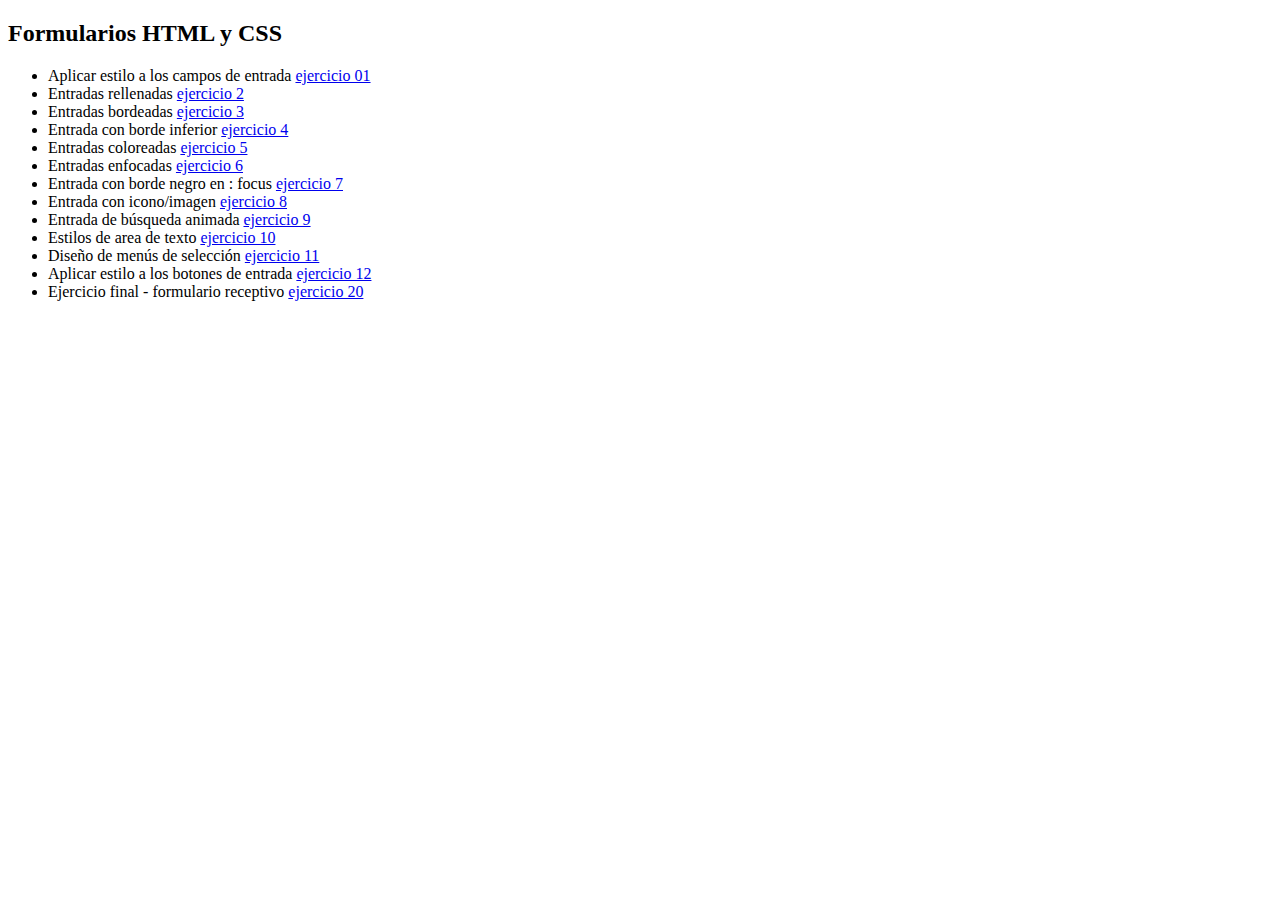
<file: formulario-2/index.html>
<!DOCTYPE html>
<html lang="en">
<head>
    <meta charset="UTF-8">
    <meta name="viewport" content="width=device-width, initial-scale=1.0">
    <title>Document</title>

</head>
<body>
        <h2>Formularios HTML y CSS</h2>
    <ul>
        <li>Aplicar estilo a los campos de entrada <a href="ejemplo01.html">ejercicio 01</a></li>
        <li>Entradas rellenadas <a href="ejemplo02.html">ejercicio 2</a></li>
        <li>Entradas bordeadas <a href="ejemplo03.html">ejercicio 3</a></li>
        <li>Entrada con borde inferior <a href="ejemplo04.html">ejercicio 4</a></li>
        <li>Entradas coloreadas <a href="ejemplo05.html">ejercicio 5</a></li>
        <li>Entradas enfocadas <a href="ejemplo06.html">ejercicio 6</a></li>
        <li>Entrada con borde negro en : focus <a href="ejemplo07.html">ejercicio 7</a></li>
        <li>Entrada con icono/imagen <a href="ejemplo08.html">ejercicio 8</a></li>
        <li>Entrada de búsqueda animada <a href="ejemplo09.html">ejercicio 9</a></li>
        <li>Estilos de area de texto <a href="ejemplo10.html">ejercicio 10</a></li>
        <li>Diseño de menús de selección <a href="ejemplo11.html">ejercicio 11</a></li>
        <li>Aplicar estilo a los botones de entrada <a href="ejemplo12.html">ejercicio 12</a></li>
        <li>Ejercicio final - formulario receptivo <a href="ejercicio20.html">ejercicio 20</a></li>
    </ul>
</body>
</html>
</file>
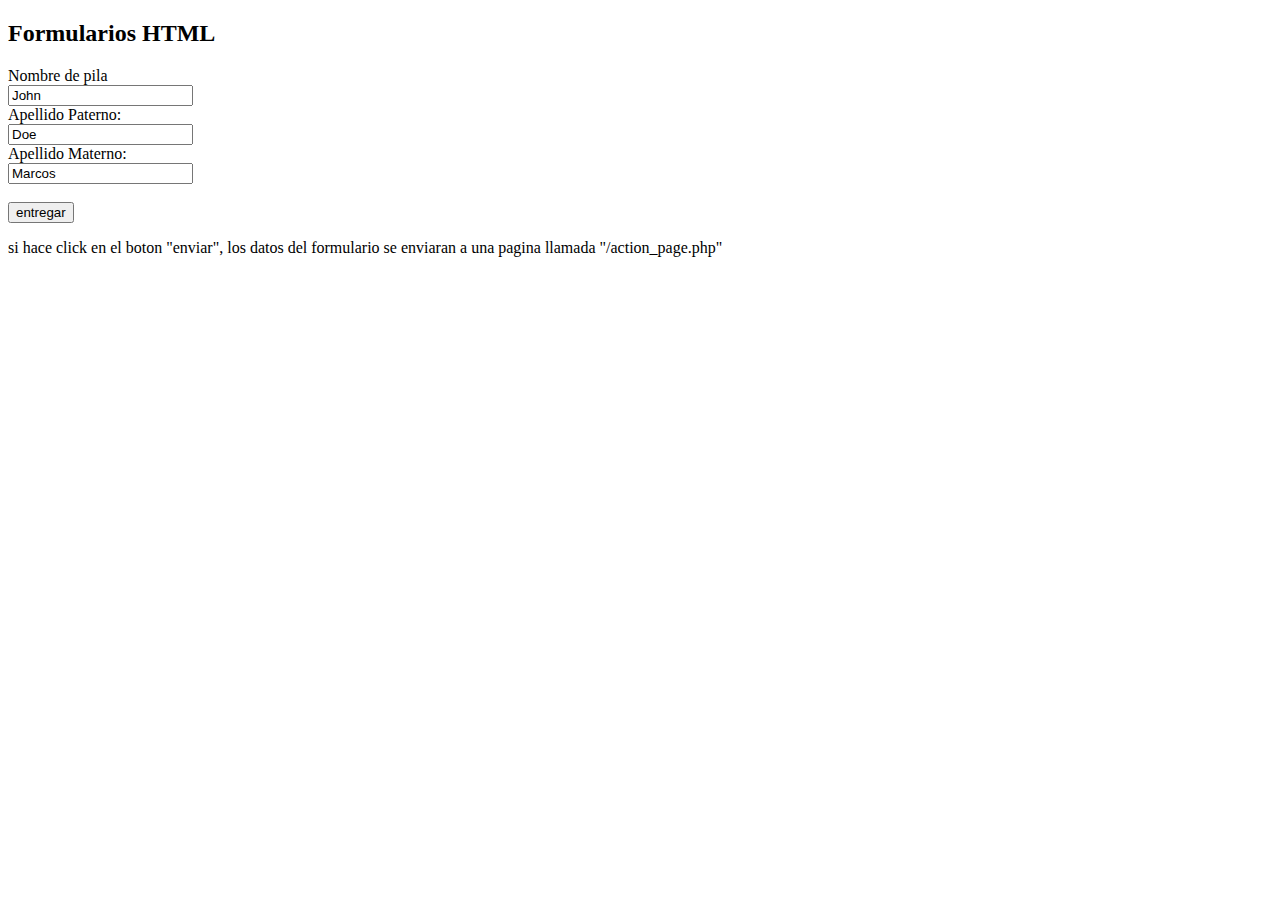
<file: formulario-2/ejemClase.html>
<!DOCTYPE html>
<html lang="en">
<head>
    <meta charset="UTF-8">
    <meta name="viewport" content="width=device-width, initial-scale=1.0">
    <title>Formularios</title>
</head>
<body>
    <h2>Formularios HTML</h2>

    <form action="/action_page.php">
        <label for="fname">Nombre de pila</label><br>
        <input type="text" id="fname" name="fname" value="John"><br>
        <label for="lname">Apellido Paterno:</label><br>
        <input type="text" id="lname" name="lname" value="Doe"><br>
        <label for="kname">Apellido Materno:</label><br>
        <input type="text" id="kname" name="kname" value="Marcos"><br><br>
        <input type="submit" value="entregar">
    </form>

    <p>si hace click en el boton "enviar", los datos del formulario se enviaran a una pagina llamada "/action_page.php" </p>
</body>
</html>
</file>
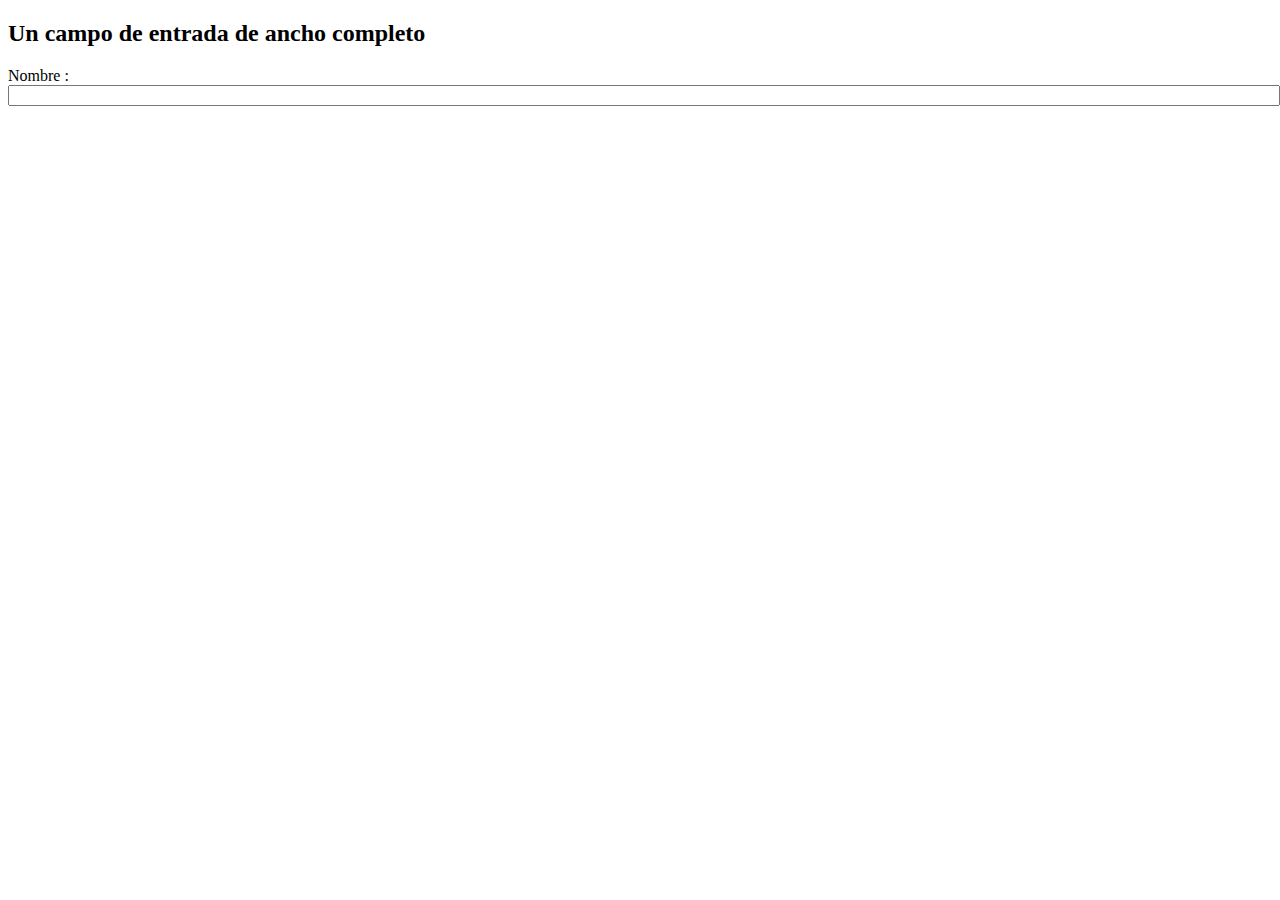
<file: formulario-2/ejemplo01.html>
<!DOCTYPE html>
<html lang="es">
<head>
    <meta charset="UTF-8">
    <meta name="viewport" content="width=device-width, initial-scale=1.0">
    <title>Document</title>
    <style>
        input{
            width: 100%;
        }
    </style>
</head>
<body>
    
    <h2>Un campo de entrada de ancho completo </h2>
    <form>
        <label for="fname">Nombre :</label>
        <input type="text" id="fname" name="fname">
    </form>
</body>
</html>
</file>
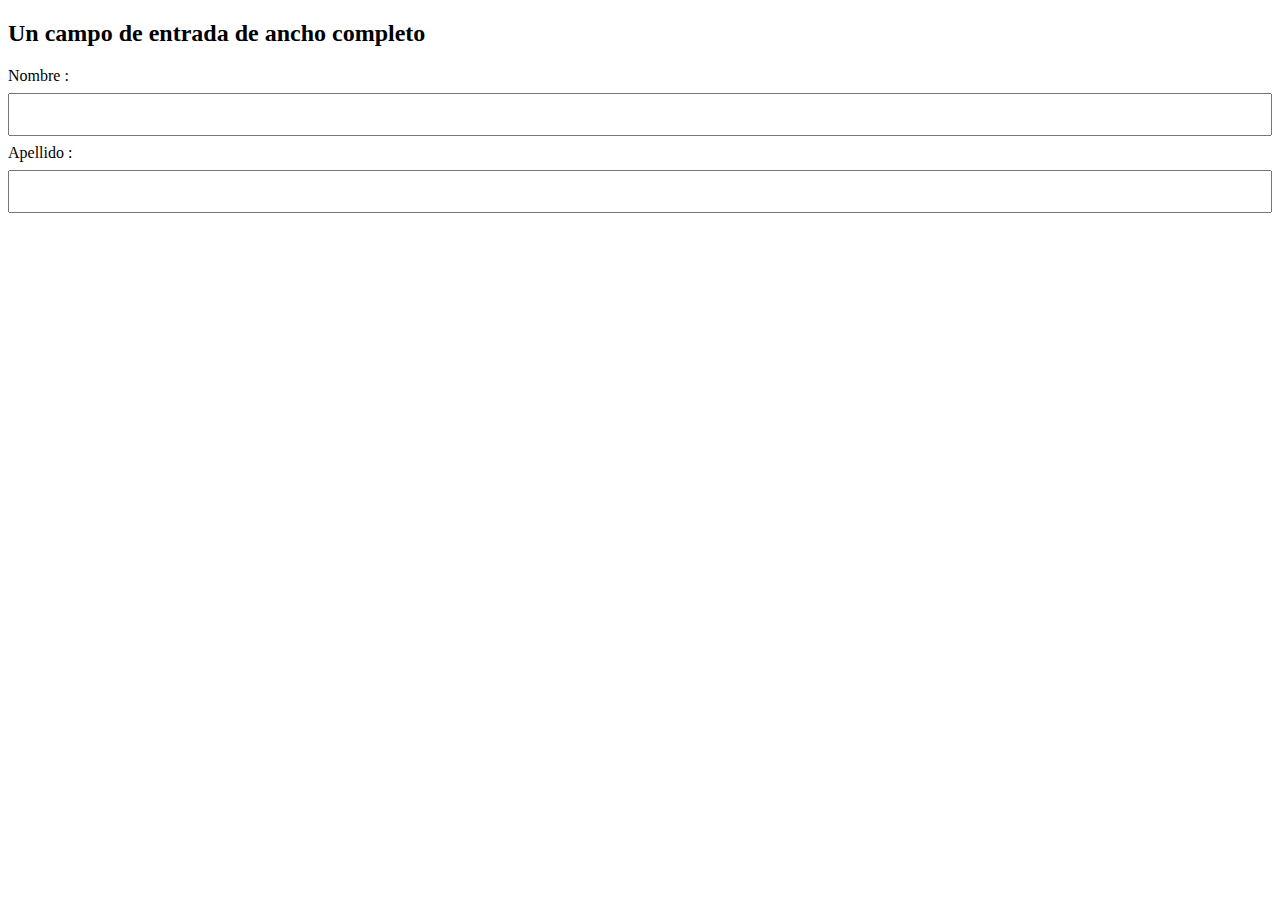
<file: formulario-2/ejemplo02.html>
<!DOCTYPE html>
<html lang="es">
<head>
    <meta charset="UTF-8">
    <meta name="viewport" content="width=device-width, initial-scale=1.0">
    <title>Document</title>
    <link rel="stylesheet" href="css/ejem02.css">
</head>
<body>
    
    <h2>Un campo de entrada de ancho completo </h2>
    <form>
        <label for="fname">Nombre :</label>
        <input type="text" id="fname" name="fname">
        <label for="lname">Apellido :</label>
        <input type="text" id="lname" name="lname">
    </form>

</body>
</html>
</file>
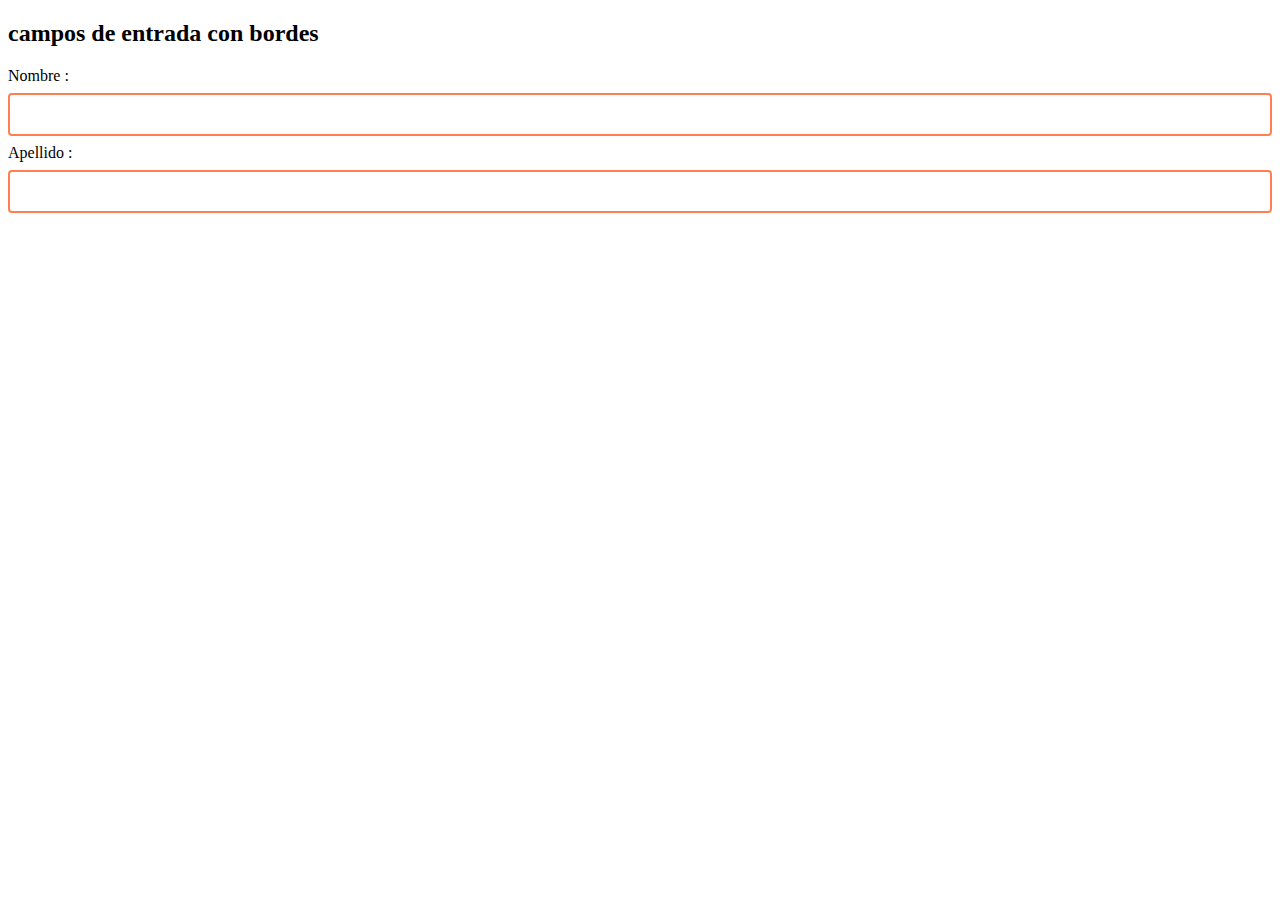
<file: formulario-2/ejemplo03.html>
<!DOCTYPE html>
<html lang="es">
<head>
    <meta charset="UTF-8">
    <meta name="viewport" content="width=device-width, initial-scale=1.0">
    <title>Document</title>
    <link rel="stylesheet" href="css/ejem03.css">
</head>
<body>
    
    <h2>campos de entrada con bordes</h2>
    <form>
        <label for="fname">Nombre :</label>
        <input type="text" id="fname" name="fname">
        <label for="lname">Apellido :</label>
        <input type="text" id="lname" name="lname">
    </form>

</body>
</html>
</file>
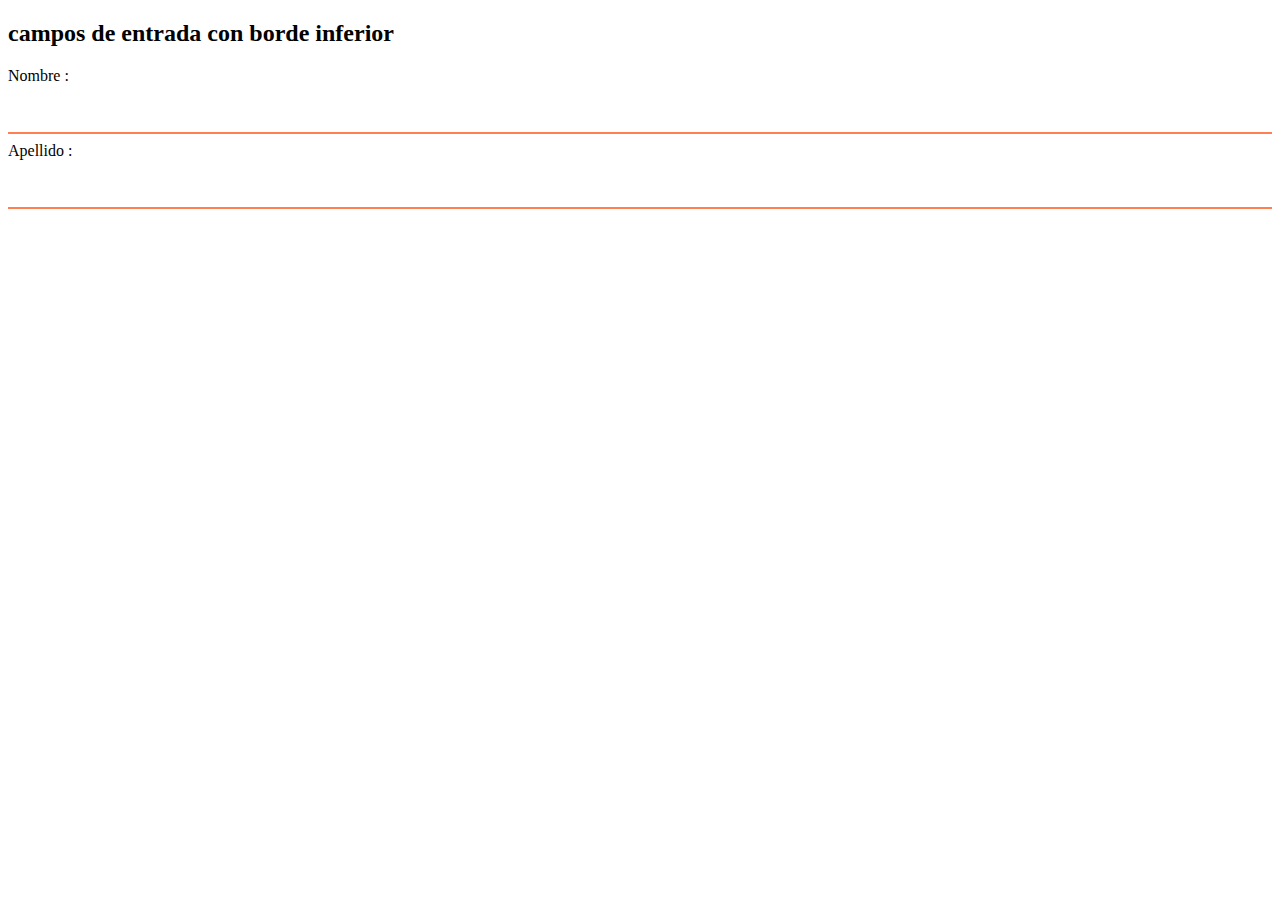
<file: formulario-2/ejemplo04.html>
<!DOCTYPE html>
<html lang="es">
<head>
    <meta charset="UTF-8">
    <meta name="viewport" content="width=device-width, initial-scale=1.0">
    <title>Document</title>
    <link rel="stylesheet" href="css/ejem04.css">
</head>
<body>
    
    <h2>campos de entrada con borde inferior</h2>
    <form>
        <label for="fname">Nombre :</label>
        <input type="text" id="fname" name="fname">
        <label for="lname">Apellido :</label>
        <input type="text" id="lname" name="lname">
    </form>

</body>
</html>
</file>
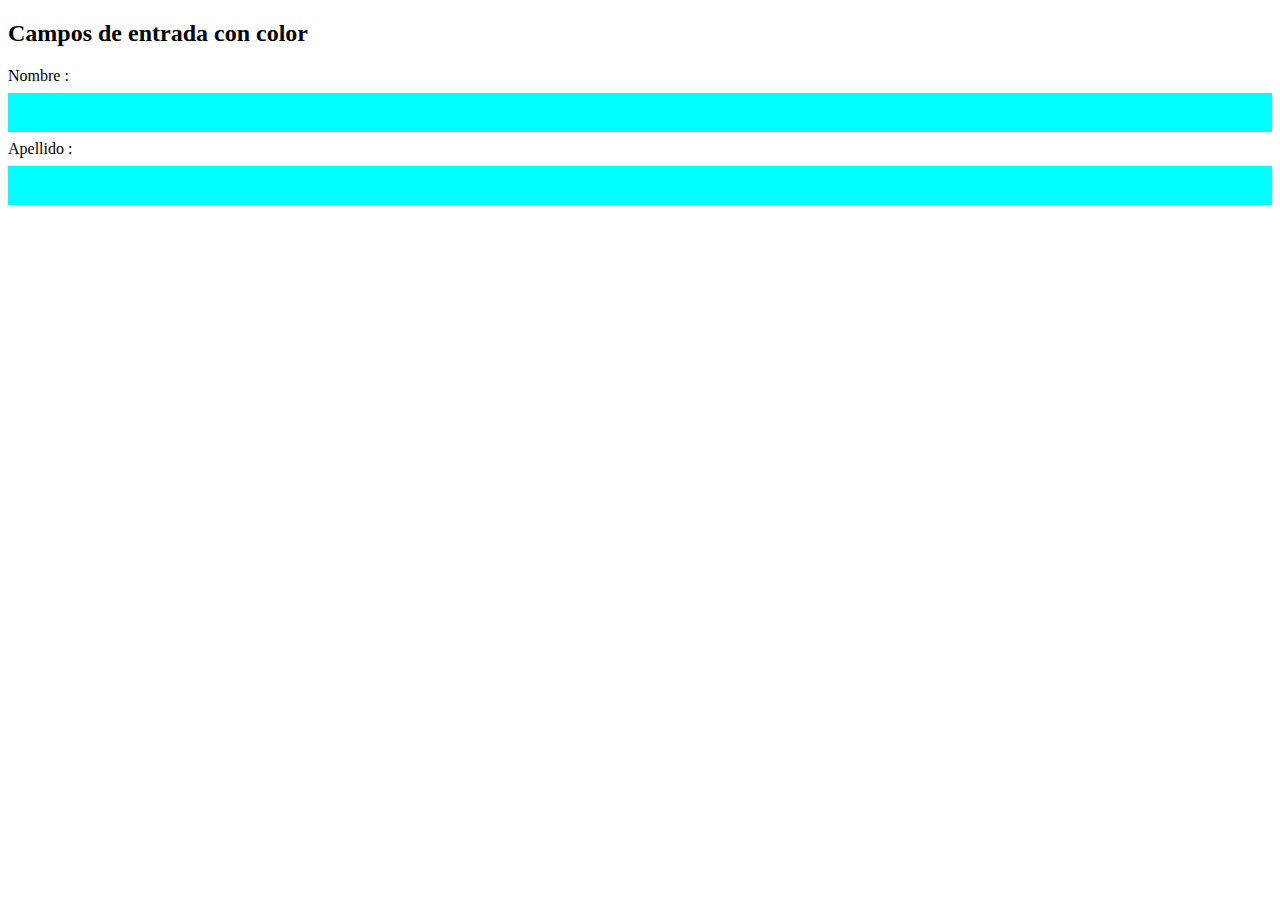
<file: formulario-2/ejemplo05.html>
<!DOCTYPE html>
<html lang="en">
<head>
    <meta charset="UTF-8">
    <meta name="viewport" content="width=device-width, initial-scale=1.0">
    <title>Document</title>
    <link rel="stylesheet" href="css/ejem05.css">
</head>
<body>
    
    <h2>Campos de entrada con color</h2>
    <form>
        <label for="fname">Nombre :</label>
        <input type="text" id="fname" name="fname">
        <label for="lname">Apellido :</label>
        <input type="text" id="lname" name="lname">
    </form>
</body>
</html>
</file>
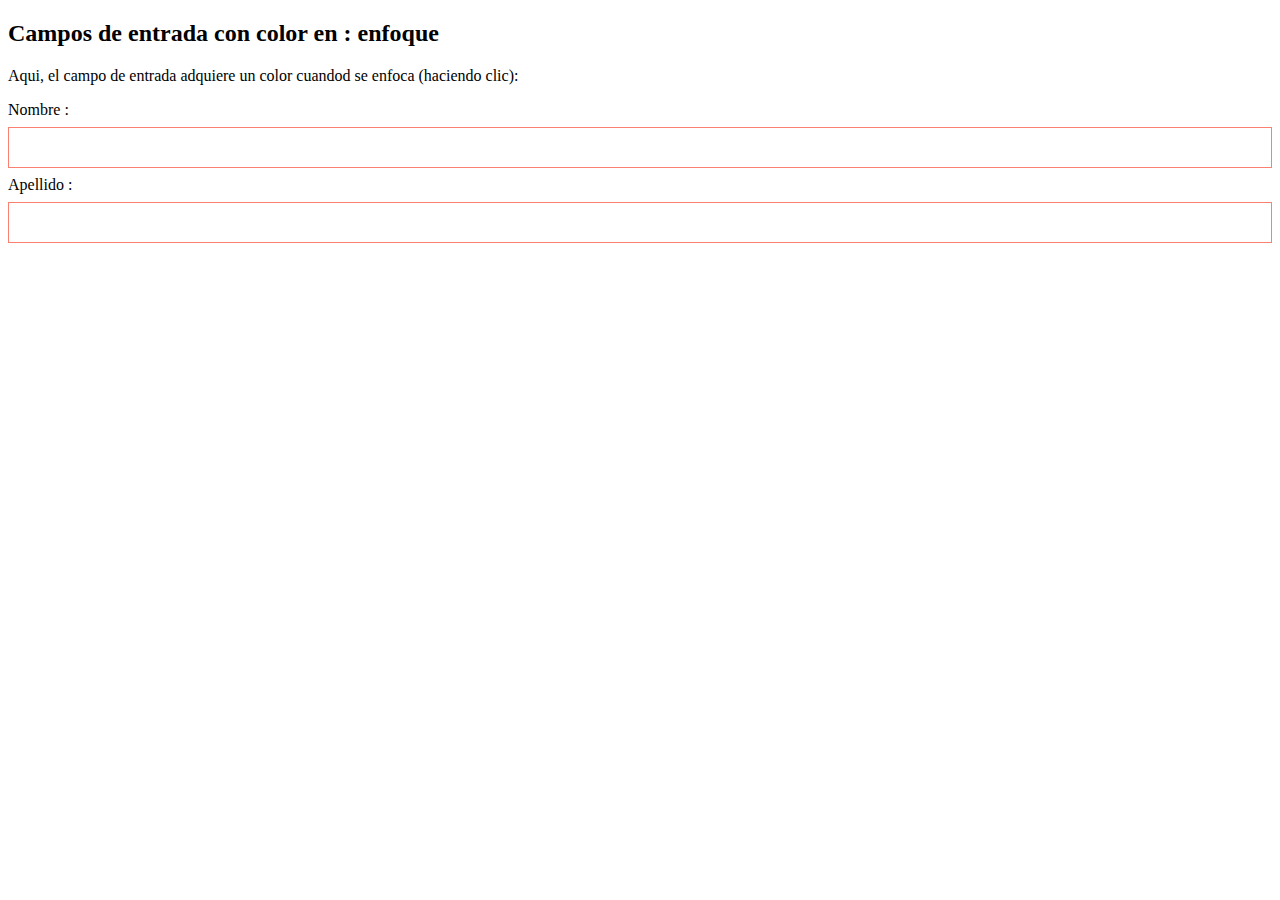
<file: formulario-2/ejemplo06.html>
<!DOCTYPE html>
<html lang="en">
<head>
    <meta charset="UTF-8">
    <meta name="viewport" content="width=device-width, initial-scale=1.0">
    <title>Document</title>
    <link rel="stylesheet" href="css/ejem06.css">
</head>
<body>
    
    <h2>Campos de entrada con color en : enfoque</h2>
    <p>Aqui, el campo de entrada adquiere un color cuandod se enfoca (haciendo clic):</p>
    <form>
        <label for="fname">Nombre :</label>
        <input type="text" id="fname" name="fname">
        <label for="lname">Apellido :</label>
        <input type="text" id="lname" name="lname">
    </form>
</body>
</html>
</file>
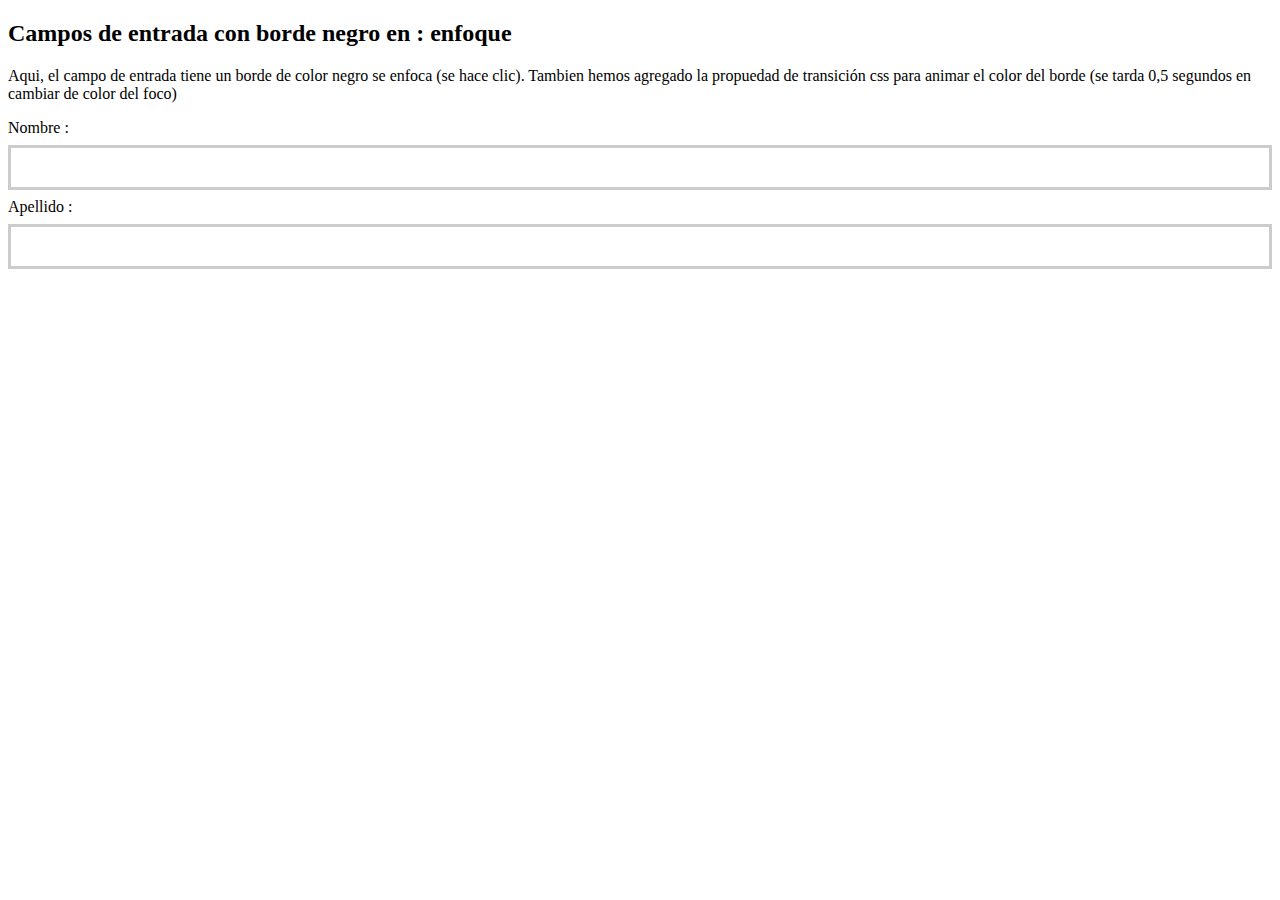
<file: formulario-2/ejemplo07.html>
<!DOCTYPE html>
<html lang="en">
<head>
    <meta charset="UTF-8">
    <meta name="viewport" content="width=device-width, initial-scale=1.0">
    <title>Document</title>
    <link rel="stylesheet" href="css/ejem07.css">
</head>
<body>
    
    <h2>Campos de entrada con borde negro en : enfoque</h2>
    <p>Aqui, el campo de entrada tiene un borde de color negro se enfoca (se hace clic). Tambien hemos agregado la propuedad de transición css para animar el color del borde (se tarda 0,5 segundos en cambiar de color del foco)</p>
    <form>
        <label for="fname">Nombre :</label>
        <input type="text" id="fname" name="fname">
        <label for="lname">Apellido :</label>
        <input type="text" id="lname" name="lname">
    </form>
</body>
</html>
</file>
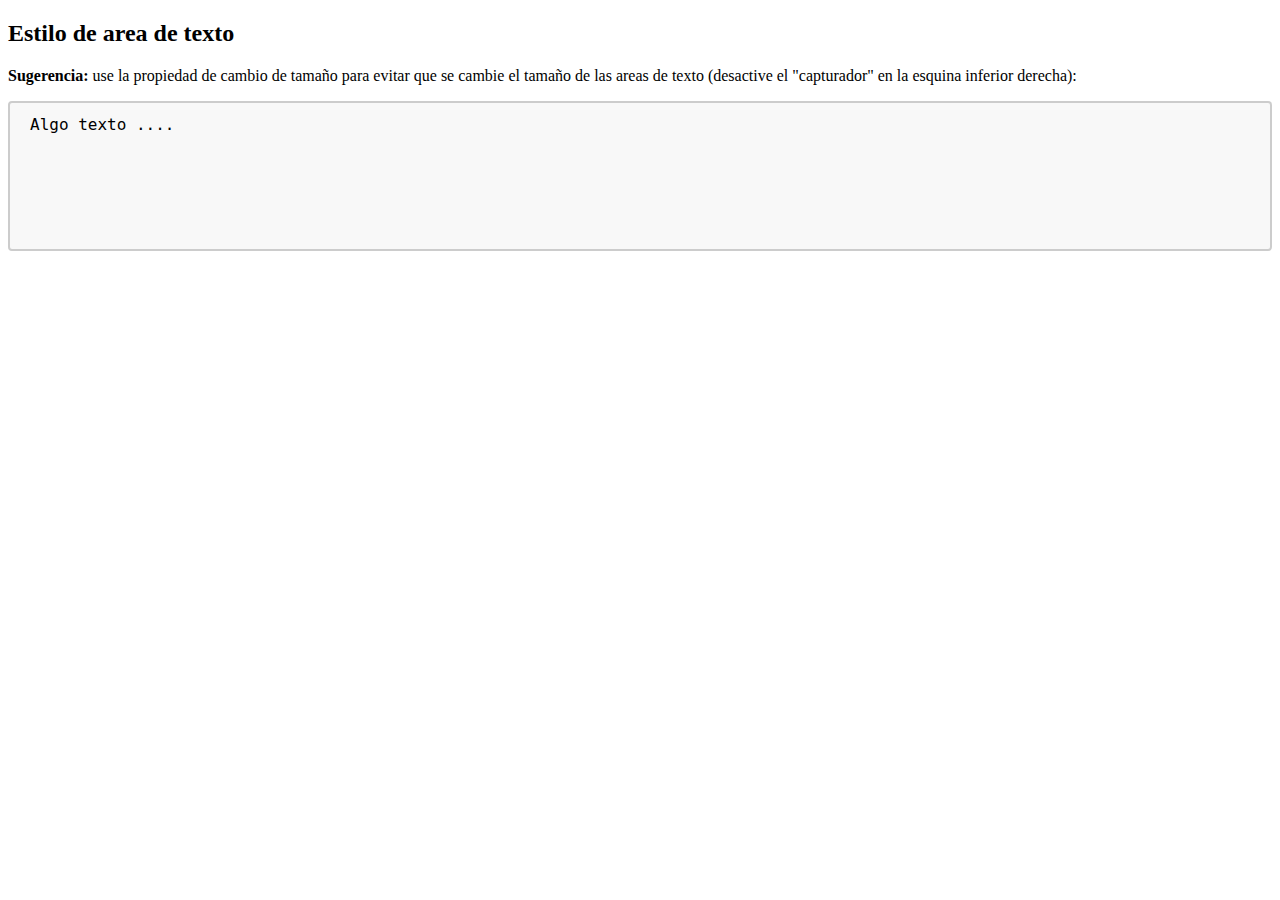
<file: formulario-2/ejemplo10.html>
<!DOCTYPE html>
<html lang="en">
<head>
    <meta charset="UTF-8">
    <meta name="viewport" content="width=device-width, initial-scale=1.0">
    <title>Document</title>
    <link rel="stylesheet" href="css/ejem10.css">
</head>
<body>
    
    <h2>Estilo de area de texto</h2>
    <p><strong>Sugerencia:</strong> use la propiedad de cambio de tamaño para evitar que se cambie el tamaño de las areas de texto (desactive el "capturador" en la esquina inferior derecha):</p>
    <form>
        <textarea>Algo texto .... </textarea>
    </form>
</body>
</html>
</file>
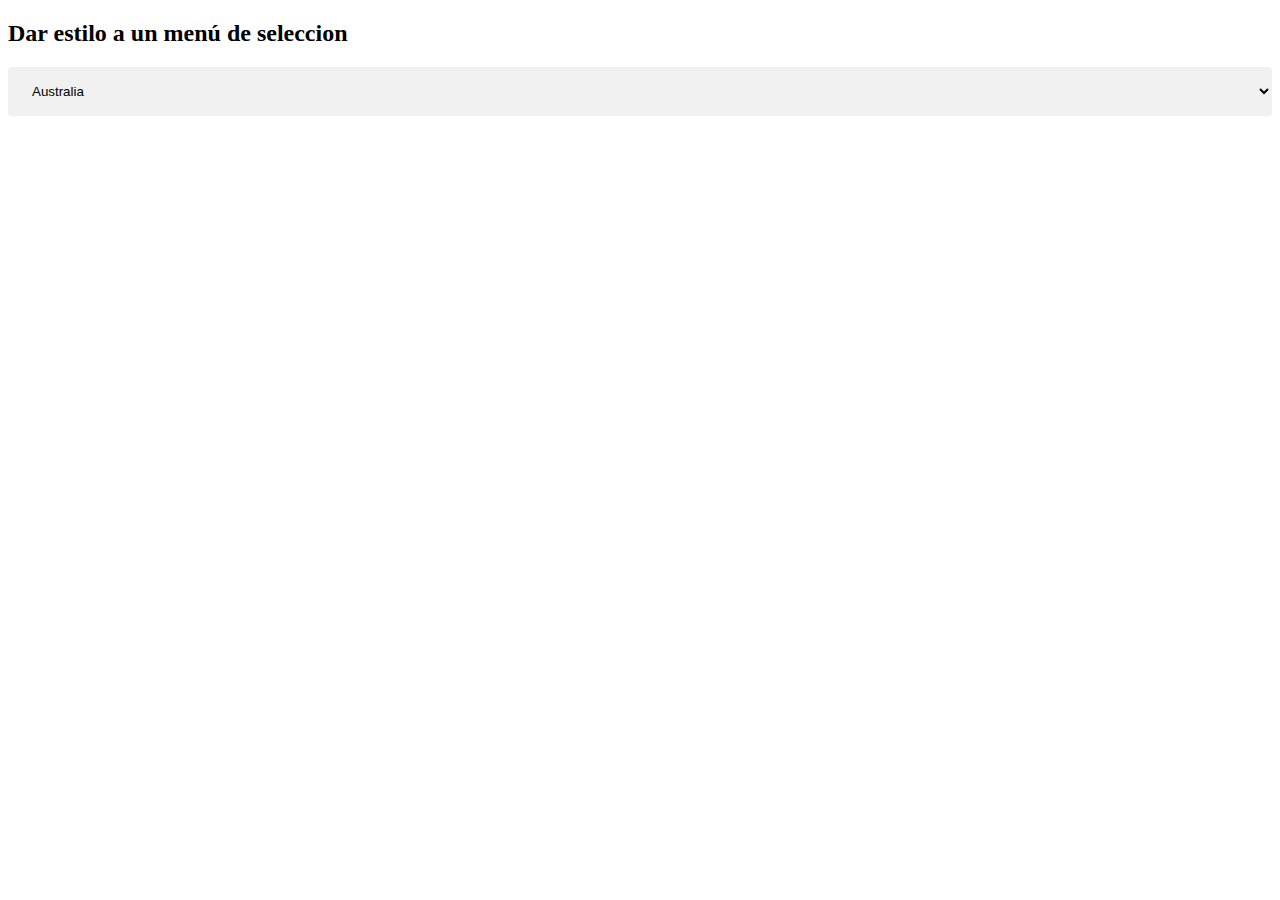
<file: formulario-2/ejemplo11.html>
<!DOCTYPE html>
<html lang="en">
<head>
    <meta charset="UTF-8">
    <meta name="viewport" content="width=device-width, initial-scale=1.0">
    <title>Document</title>
    <link rel="stylesheet" href="css/ejem11.css">
</head>
<body>
    <h2>Dar estilo a un menú de seleccion</h2>
    <form>
        <select name="country" name="country">
        <option value="au">Australia</option>
        <option value="ca">Canada</option>
        <option value="usa">USA</option>
        </select>
    </form>
</body>
</html>
</file>
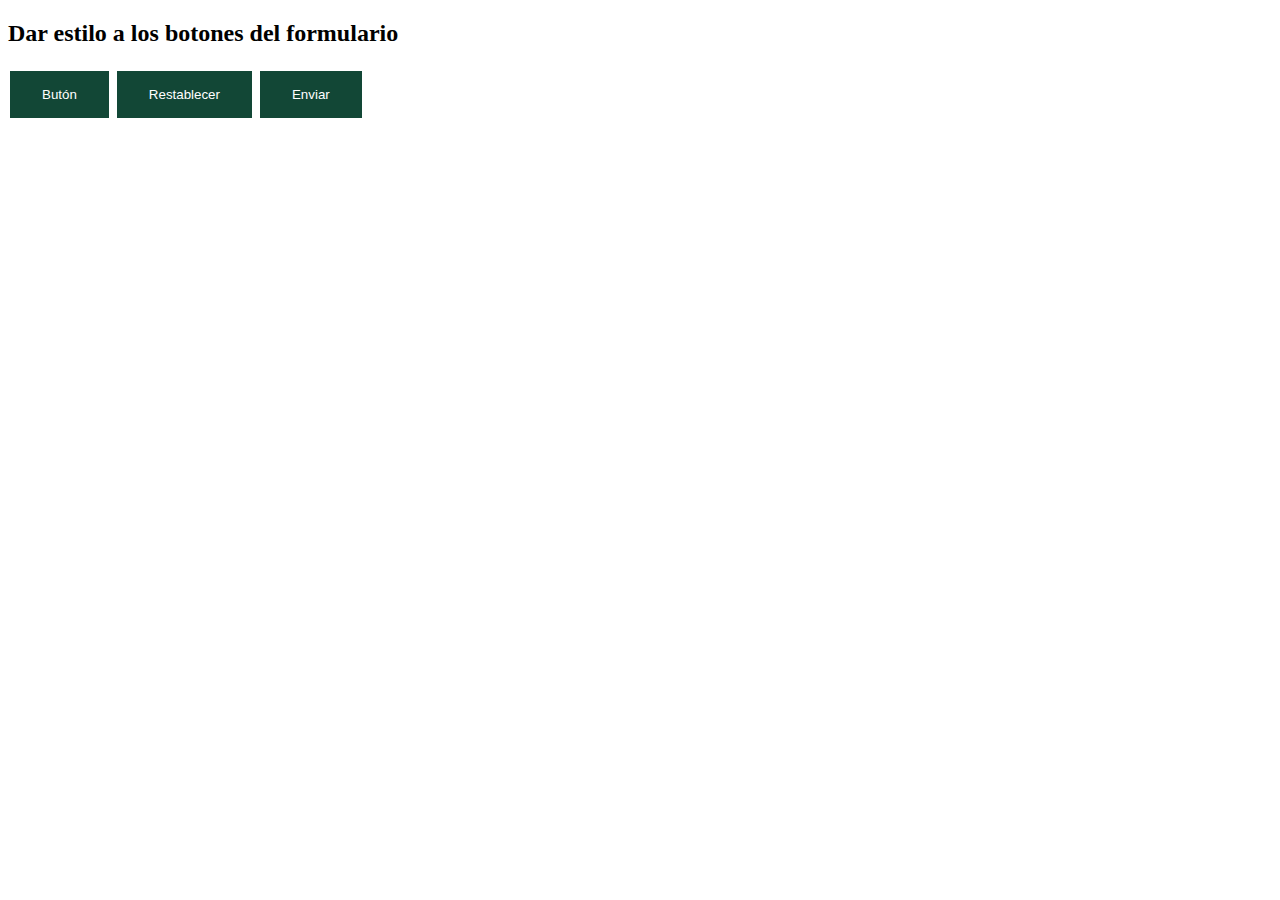
<file: formulario-2/ejemplo12.html>
<!DOCTYPE html>
<html lang="en">
<head>
    <meta charset="UTF-8">
    <meta name="viewport" content="width=device-width, initial-scale=1.0">
    <title>Document</title>
    <link rel="stylesheet" href="css/ejem12.css">
</head>
<body>
    <h2>Dar estilo a los botones del formulario</h2>
    <input type="button" value="Butón">
    <input type="reset" value="Restablecer">
    <input type="submit" value="Enviar">
</body>
</html>
</file>
<file: formulario-2/css/ejem02.css>
input[type=text] {
    width: 100%;
    padding: 12px 20px;
    margin: 8px 0;
    box-sizing: border-box;
}
</file>
<file: formulario-2/css/ejem03.css>
input[type=text] {
    width: 100%;
    padding: 12px 20px;
    margin: 8px 0;
    box-sizing: border-box;
    border: 2px solid coral;
    border-radius: 4px;
}
</file>
<file: formulario-2/css/ejem04.css>
input[type=text] {
    width: 100%;
    padding: 12px 20px;
    margin: 8px 0;
    box-sizing: border-box;
    border: none;
    border-bottom: 2px solid coral;
}
</file>
<file: formulario-2/css/ejem05.css>
input[type=text] {
    width: 100%;
    padding: 12px 20px;
    margin: 8px 0;
    box-sizing: border-box;
    border: none;
    background-color: aqua;
    color: rgb(15, 12, 12);
}
</file>
<file: formulario-2/css/ejem06.css>
input[type=text] {
    width: 100%;
    padding: 12px 20px;
    margin: 8px 0;
    box-sizing: border-box;
    border: 1px solid salmon;
    outline: none;
}
input[type=text]:focus{
    background-color: rgb(180, 140, 226);
}
</file>
<file: formulario-2/css/ejem07.css>
input[type=text] {
    width: 100%;
    padding: 12px 20px;
    margin: 8px 0;
    box-sizing: border-box;
    border: 3px solid #ccc;
    -webkit-transition: 0.5s;
    transition: 0.5s;
    outline: none;
}
input[type=text]:focus{
    border: 3px solid #555;
}
</file>
<file: formulario-2/css/ejem10.css>
textarea{
    width: 100%;
    height: 150px;
    padding: 12px 20px;
    box-sizing: border-box;
    border: 2px solid #ccc;
    border-radius: 4px;
    background-color: #f8f8f8;
    font-size: 16px;
    resize: none;
}
</file>
<file: formulario-2/css/ejem11.css>
select{
    width: 100%;
    padding: 16px 20px;
    border: none;
    border-radius: 4px;
    background-color: #f1f1f1;
}
</file>
<file: formulario-2/css/ejem12.css>
input[type=button], input[type=submit],input[type=reset]{
    background-color: rgb(18, 71, 54);
    border: none;
    color: white;
    padding: 16px 32px;
    text-decoration: none;
    margin: 4px 2px;
    cursor: pointer;
}
</file>
